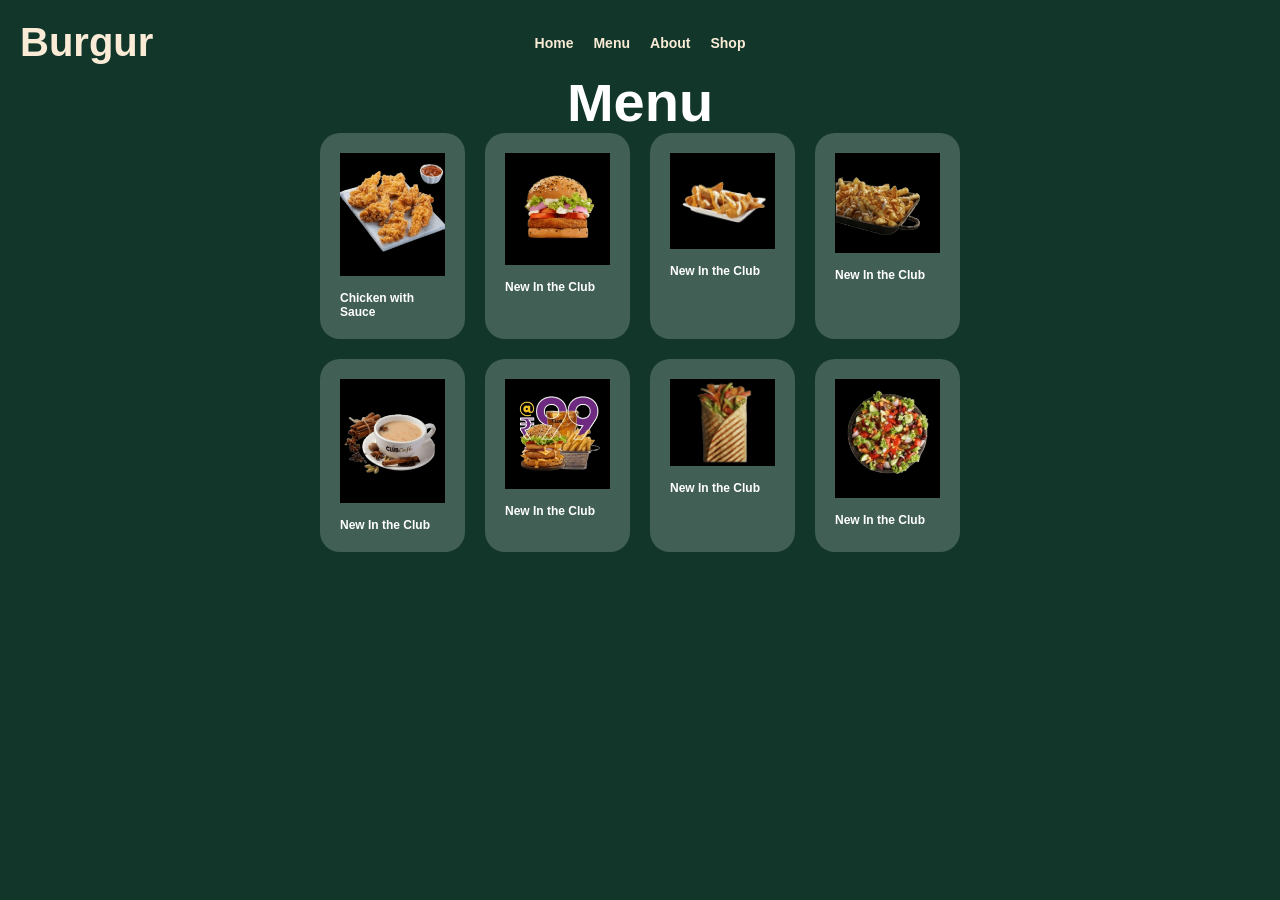
<file: menu.html>
<!DOCTYPE html>
<html>

<head>
  <meta charset="UTF-8">
  <meta name="viewport" content="width=device-width, initial-scale=1">
  <link rel="stylesheet" href="styles.css">
  <title>Menu</title>
</head>
 <header>
      <div class="logo">
        <p>Burgur</p>
      </div>

      <ul>
        <li><a href="index.html">Home</a></li>
        <li><a href="menu.html">Menu</a></li>
        <li><a href="#">About</a></li>
        <li><a href="#">Shop</a></li>
      </ul>
    </header>
<body>
  </section>
  <h1 class="menu">Menu</h1>
  
  <div class="container">
    <article class="div2">
   <img src="/IMG-20261105-WA0010.jpg">
   <h2 class="txt">Chicken with Sauce</h2>
   </article>
   
   <article class="div2">
   <img src="/IMG-20261105-WA0013.jpg">
   <h2 class="txt">New In the Club</h2>
   </article>
   
   <article class="div2">
   <img src="/IMG-20261105-WA0008.jpg">
   <h2 class="txt">New In the Club</h2>
   </article>
   
   <article class="div2">
   <img src="/IMG-20261105-WA0011.jpg">
   <h2 class="txt">New In the Club</h2>
   </article>
   
   <article class="div2">
   <img src="/IMG-20261105-WA0012.jpg">
   <h2 class="txt">New In the Club</h2>
   </article>
   
   <article class="div2">
   <img src="/IMG-20261105-WA0014.jpg">
   <h2 class="txt">New In the Club</h2>
   </article>
   
   <article class="div2">
   <img src="/IMG-20261105-WA0007.jpg">
   <h2 class="txt">New In the Club</h2>
   </article>
   
   <article class="div2">
   <img src="/IMG-20261105-WA0009.jpg">
   <h2 class="txt">New In the Club</h2>
   </article>
   </div>
  </section>
</body>

</html>
</file>
<file: styles.css>
* {
  margin: 0;
  padding: 0;
  box-sizing: border-box;
}

body {
  background-color:#12372A;
  font-family: sans-serif;
}

header {
  background-color: inherit;
  display: flex;
  justify-content: flex-begin;
  align-items: center;
  padding: 20px 20px;
  position: fixed;
  top: 0;
  left: 0;
  right: 0;
}
ul {
  display:flex;
  list-style-type: none;
  gap: 20px;
  position: absolute;
  left: 50%;
  transform: translateX(-50%);
}
li a{
  text-decoration: none;
  color: antiquewhite;
  text-transform: capitalize;
  font-size: 14px;
  font-family: "Sansita Swashed",sans-serif;
  font-weight: 600;
}
.logo {
  color: antiquewhite;
  font-size: 40px;
  font-weight: bold;
  font-family: sans-serif;
}
h1{
  font-family: 'Sansita Swashed';
  font-size: 3.5rem;
  font-weight: 900;
  line-height: 1.1;
  color: antiquewhite;
}

main{
  margin-top:80px;
}
.hero{
  display:flex;
  padding: 0 20px;
}
  
  .hero > div{
    width:50%;
  }
  #right>img{
    width:100%;
    border-top-right-radius: 15px;
    border-buttom-right-radius:15px;
  }
  #left{
    background-color: inherit;
    border-top-left-radius: 15px;
    border-bottom-left-radius: 15px;
    display:flex;
    align-items: center;
    }
  .in{
    display:flex;
    flex-direction: column;
    gap:10px;
    margin-left:50px;
    margin-right:70px;
    text-align: center;
  }
.color{
  color: #adbc9f;
  font-weight: 700;
  font-size: 1.5rem;
  letter-spacing: 0.15em;
  text-transform: uppercase;
}
.col{
  color: #adbc9f;
  font-size: 0.8rem;
  font-weight: 500;
  font-family: 'Open san', sans-serif;
}
.leftl{
  display:flex;
  list-style-type: none;
  gap: 10px;
  position: absolute;
  left: 25%;
  transform: translateX(-50%);
}
.imgl {
  border-radius: 16px;
  overflow: hidden;
  width:80px;
}

.imgl>img {
  width: 100%;
  height: 100%;
  object-fit: cover;
}
.menu{
  color:  white;
  text-align: center;
  font-family: 'Sansita Swashed', sans-serif;
  margin-top:71px;
}
.div2>img {
  width:100%;
  margin-bottom: 12px;
}
.carousel-dots{
  display:flex;
  height:10px;
  padding-left:2px;
  justify-content: center;
}
.dot{
  width:15px;
  height:15px;
  background-color:#3b5247;
}
  
.container{
  display:flex;
  gap:20px;
  flex-direction: row;
  display: grid;
  grid-template-columns: repeat(4,1fr);
  width: 50%;
  margin: auto;
}
.txt{
  color: white;
  font-family: 'Open San', sans-serif;
  font-size: 12px;
}
.div2{
  background-color: #415f55;
  padding: 20px;
  border-radius: 20px;
  font-size: 0.75rem;
}
</file>
